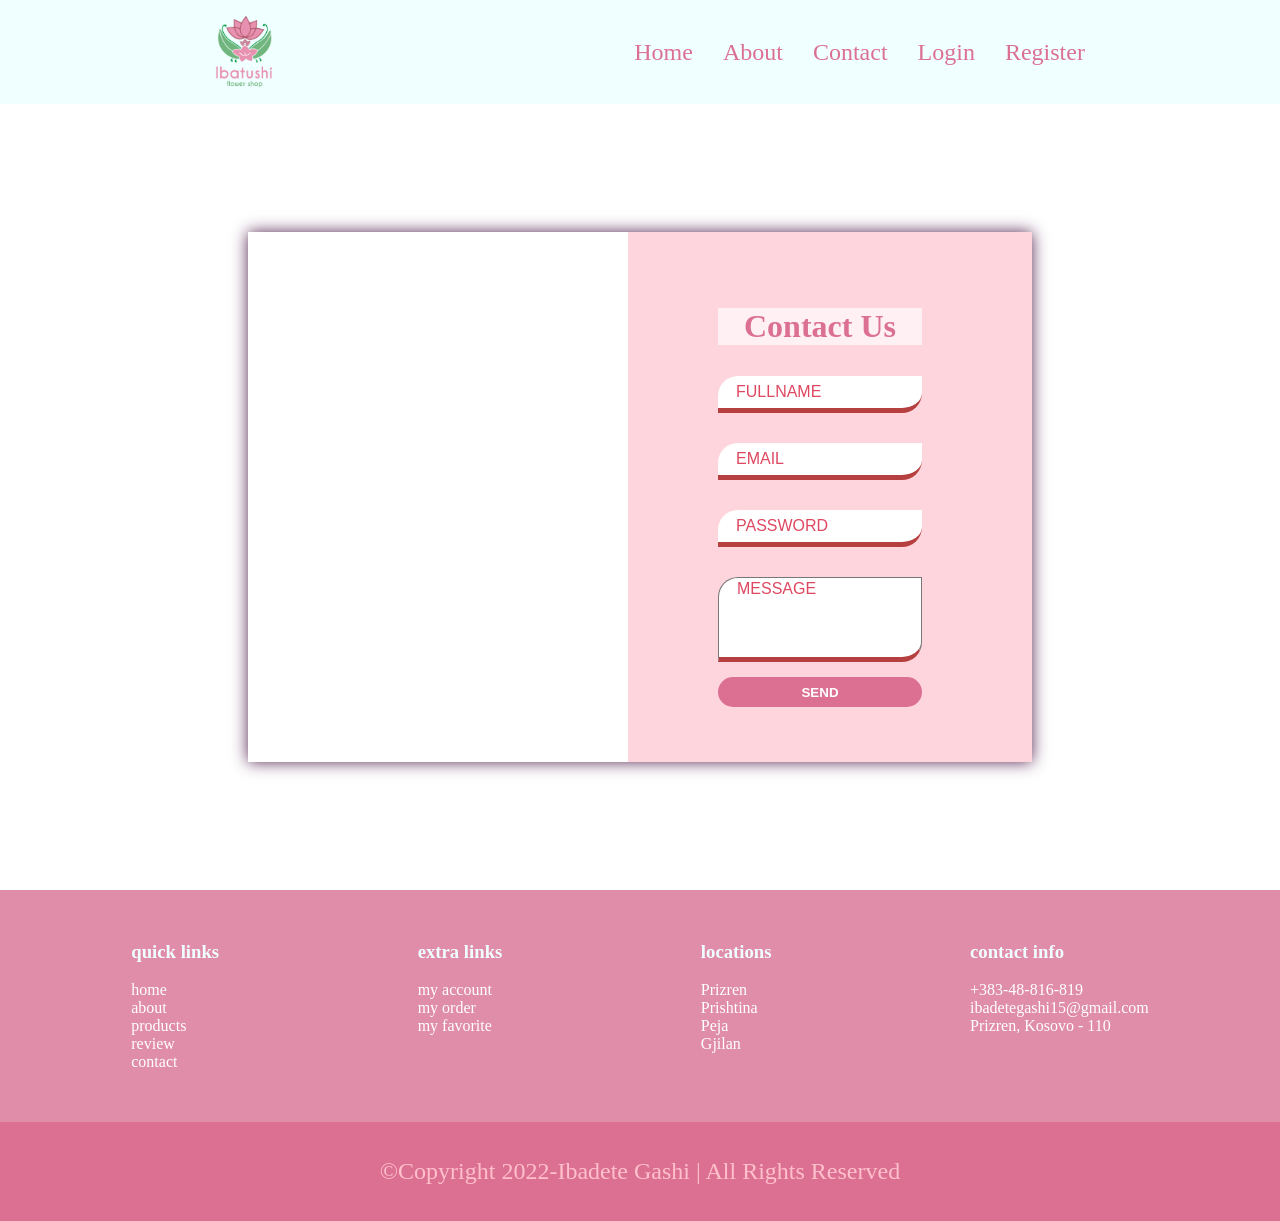
<file: pages/contact.html>
<!DOCTYPE html>
<html lang="en">
<head>
    <meta charset="UTF-8">
    <meta http-equiv="X-UA-Compatible" content="IE=edge">
    <meta name="viewport" content="width=device-width, initial-scale=1.0">
    <title>Document</title>
    <link rel="stylesheet" href="../css/footer.css">
    <link rel="stylesheet" href="../css/contact.css"><link rel="stylesheet" href="../css/header.css">
</head>
<body>

        <div class="header">
            <div class="logo"><img src="../images/Logo.png" alt="LOGO" width="100em" height="100em"></div>
            <div class="navbar">
                <ul>
                    <li><a href="../index.html">Home</a></li>
                    <li><a href="/pages/aboutus.html">About</a></li>
                    <li><a href="">Contact</a></li>
                    <li><a href="">Login</a></li>
                    <li><a href="">Register</a></li>
                </ul>
            </div>
        </div>
        <div class="contact">
            <form action="test.html" method="post">
                <div class="form">
                    <iframe
                        src="https://www.google.com/maps/embed?pb=!1m18!1m12!1m3!1d11820.106905341989!2d20.713836435558683!3d42.21387341714951!2m3!1f0!2f0!3f0!3m2!1i1024!2i768!4f13.1!3m3!1m2!1s0x1353957030e1d667%3A0x18a2ea6d96894719!2sPremium%20Park%20Hotel!5e0!3m2!1sen!2s!4v1644579785318!5m2!1sen!2s"
                        width="380" height="530" style="border:0;" allowfullscreen="" loading="lazy"></iframe>
                    <div id="input">
                        <div id="h1">
                            <h1>Contact Us</h1>
                        </div>
                        <label for="name"></label>
                        <input type="text" name="name" id="name" placeholder="FULLNAME">
                        <label for="email"></label>
                        <input type="email" id="email" name="email" placeholder="EMAIL">
        
                        <label for="password"></label>
                        <input type="password" id="password" name="password" placeholder="PASSWORD">
        
                        <label for="txtarea"></label>
                        <textarea name="message" id="txtarea" cols="20" rows="5" placeholder="MESSAGE"></textarea>
        
                        <button type="submit">SEND</button>
        
                    </div>
        
                </div>
            </form>
        </div>
</div>
<section class="footer" >

    <div class="box-container" style="mix-blend-mode:no;">

        <div class="box">
            <h3>quick links</h3>
            <a href="#">home</a>
            <a href="#">about</a>
            <a href="#">products</a>
            <a href="#">review</a>
            <a href="#">contact</a>
        </div>

        <div class="box">
            <h3>extra links</h3>
            <a href="#">my account</a>
            <a href="#">my order</a>
            <a href="#">my favorite</a>
        </div>

        <div class="box">
            <h3>locations</h3>
            <a href="#">Prizren</a>
            <a href="#">Prishtina</a>
            <a href="#">Peja</a>
            <a href="#">Gjilan</a>
        </div>

        <div class="box">
            <h3>contact info</h3>
            <a href="#">+383-48-816-819</a>
            <a href="#">ibadetegashi15@gmail.com</a>
            <a href="#">Prizren, Kosovo - 110</a> <br>
            <div class="social-media">
                <a href="https://www.facebook.com/"><i class="fab fa-facebook"></i></a>
                <a href="https://www.instagram.com/"><i class="fab fa-instagram"></i></a>
                <a href="https://twitter.com/"><i class="fab fa-twitter-square"></i></a>
            </div>
        </div>

    </div>

    <div class="credit">
        <p>©Copyright 2022-Ibadete Gashi | All Rights Reserved</p>
    </div>

</section>

</body>
</html>
</file>
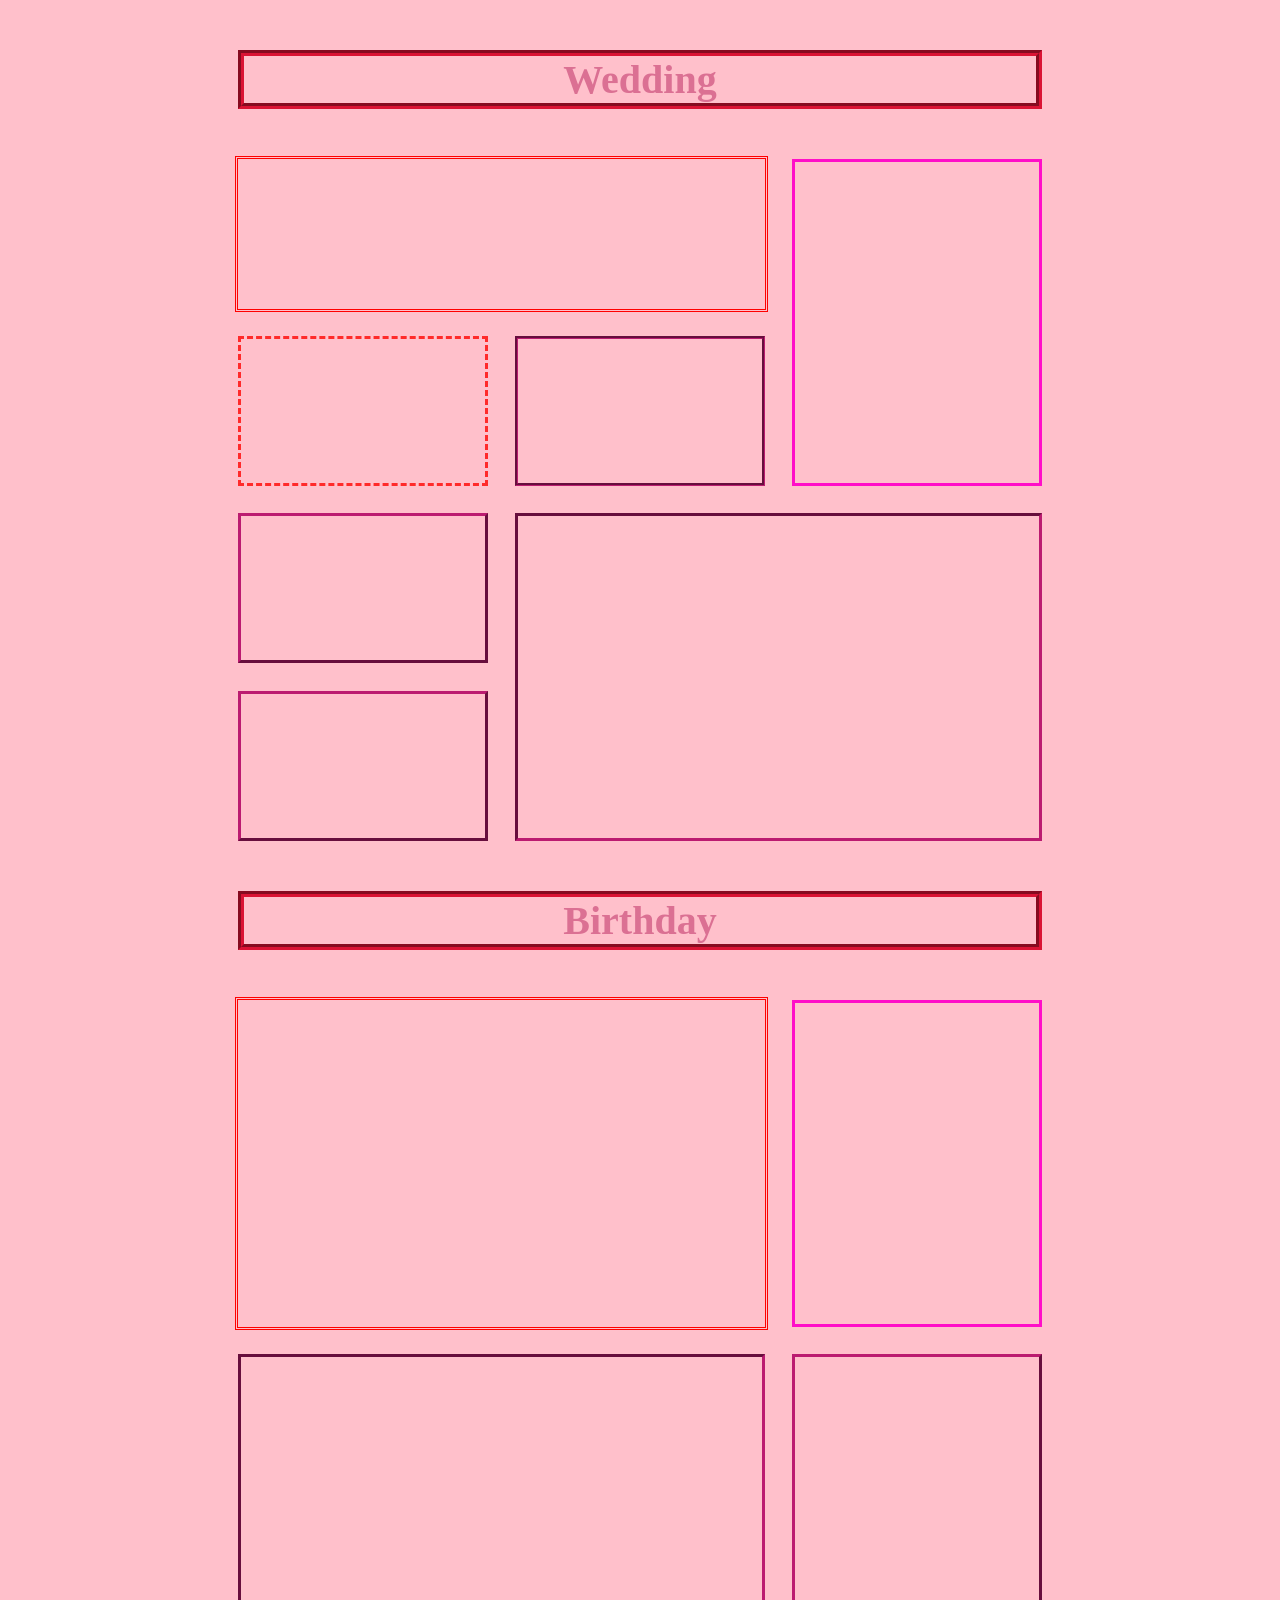
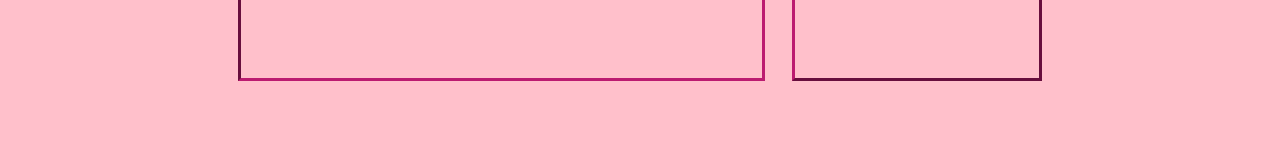
<file: pages/gallery.html>
<!DOCTYPE html>
<html>

<head>
    <title>Detyra 7</title>
    <link rel="stylesheet" href="../css/gallery.css">
</head>

<body>
    <h1>Wedding</h1>
    <div class="allbox">
        <div class="box" id="b1"></div>
        <div class="box" id="b2"></div>
        <div class="box" id="b3"></div>
        <div class="box" id="b4"></div>
        <div class="box" id="b5"></div>
        <div class="box" id="b6"></div>
        <div class="box" id="b7"></div>
    </div>
    <h1>Birthday</h1>
    <div class="allbox" style="margin-bottom:4em ;">
        <div class="box" id="b8"></div>
        <div class="box" id="b9"></div>
        <div class="box" id="b12"></div>
        <div class="box" id="b13"></div>
    </div>


</body>

</html>
</file>
<file: css/footer.css>
.box-container{
    display: flex;
    justify-content: space-around;
    text-align: left;
    background-color: rgba(216, 112, 147, 0.796);
    padding: 2em;
}
.box{
    display: flex;
    flex-direction: column;
    
}
.box h3{
    color: azure;
    font-size: 18.72px;
}

.credit{
    text-align: center;
    background-color: palevioletred;
    font-size: 1.5em;
    color: pink;
    padding: 0.5em;
}   
.box a{
    text-decoration: none;
    color: white ;
}

.fab{
    font-size:2em;
    margin: 0.2em;
}
</file>
<file: css/contact.css>
body {
  margin: 0;
}
.contact {
  background-image: url("https://cdn.create.vista.com/api/media/medium/369879908/stock-photo-pink-flower-bouquet-light-pink?token=");
  background-position: top;
  background-size: cover;
  background-repeat: no-repeat;
  padding: 8em 0;
}
input {
  border: none;
  border-bottom: 5px inset rgb(98, 34, 34);
  height: 30px;
  width: 200px;
  margin-bottom: 20px;
  border-radius: 20px;
  border-bottom-left-radius: 0;
  border-top-right-radius: 0;
  text-align: center;
  font-family: -apple-system, BlinkMacSystemFont, "Segoe UI", Roboto, Oxygen,
    Ubuntu, Cantarell, "Open Sans", "Helvetica Neue", sans-serif;
}
input:focus,
textarea:focus,
select:focus {
  outline: none;
  background-color: palevioletred;
  color: white;
}

textarea {
  resize: none;
  font-family: -apple-system, BlinkMacSystemFont, "Segoe UI", Roboto, Oxygen,
    Ubuntu, Cantarell, "Open Sans", "Helvetica Neue", sans-serif;
  border-bottom: 5px inset rgb(98, 34, 34);
  border-radius: 20px;
  border-bottom-left-radius: 0;
  border-top-right-radius: 0;
  text-align: center;
}
form {
  margin: auto;

  width: fit-content;
}

.form {
  display: flex;

  box-shadow: 0 0 15px rgba(64, 9, 60, 0.884);
  width: fit-content;
}

button[type="submit"] {
  background-color: palevioletred;
  color: rgb(255, 255, 255);
  height: 30px;
  border-radius: 20px;
  font-weight: bold;
  border: none;
  margin-top: 10px;
  cursor: pointer;
}

#h1 h1{
  color: palevioletred;
  text-align: center;
  background-color: rgba(255, 255, 255, 0.644);

}
#input {
  display: flex;
  flex-direction: column;
  justify-content: center;
  row-gap: 5px;
  background-color: rgba(255, 192, 203, 0.66);
  padding-left: 90px;
  padding-right: 110px;
}

#input button:active {
  background-color: rgb(192, 97, 159);
  transform: translateY(4px);
}
input::placeholder,
textarea::placeholder {
  color: rgb(222, 72, 97);
  font-size: 1.2em;
  text-align: left;
  padding-left: 1em;
}
input,
textarea {
  color: palevioletred;
}
input:focus::placeholder,
textarea:focus::placeholder {
  color: transparent;
}
</file>
<file: css/header.css>
/* * {
  box-sizing: border-box;
}

@media (max-width: 800px) {
  .navbar ul {
    flex-direction: column; 
    justify-content: center;  
   
  }
}
.header{
    display: grid; 
     justify-content: flex-end; 
    background-color: brown;
    align-items: center; 
    width: 100%;
    height: 6em;
}

.navbar ul{
    list-style: none;
    display: flex;
    gap: 2em;
    background-color: black;
    margin: 0;
    padding: 0;
    margin-inline-end: 10em;
}
.logo img{

}
.navbar ul li {
  background-color: antiquewhite;
  padding: 0.5em;
}
.logo img{
   height: 6em;
   width: 10em;
}
 */
.navbar ul {
  display: flex;
  gap: 30px;
  font-size: x-large;
  margin: 0;
  padding: 0;
}

@media (max-width: 800px) {
  .navbar ul, .header
  {
    flex-direction: column;   
    align-items: center;
   
  }
 


}

.margin{
  width: 1519.5px;
  margin: auto;
}

.header {
  display: flex;
  justify-content: space-evenly;
  align-items: center;
  gap: 9em;
 background-color: azure;  
}
.navbar ul {
  list-style: none;
}
.navbar a {
  color: palevioletred;
  text-decoration: none;
}
.navbar a:hover {
  color: rgb(109, 181, 107);
  text-decoration: none;
}
 a:hover {
  color: rgb(109, 181, 107);
  text-decoration: none;
}
</file>
<file: css/gallery.css>
h1{
    border: 6px groove rgb(218, 19, 52);
    text-align: center;
    font-size: 40px;
    color: palevioletred ;
    width: 19.8em;
    margin: 50px auto;
    
}

.box{
    /* width: 200px;
    height: 200px; */
    /* border: 3px solid green; */
    background-size:cover;
    


}
#b1{
    outline:  double rgb(255, 0, 0);
    grid-column: span 2 ;
    background-image: url(https://img.freepik.com/free-photo/newlyweds-wedding-day-wedding-couple-with-wedding-bouquet-flowers-bride-groom_222709-1204.jpg?w=2000);
    
}
#b2{
    border:  solid rgba(255, 0, 200, 0.925);
    grid-row: span 2;
    grid-column: span 1;
    background-image: url(https://static.onecms.io/wp-content/uploads/sites/34/2019/02/19/petite-bouquets-john-shim-0219-2000.jpeg);
 
}
#b3{ 
    border:  dashed #ff2a2a;
    background-image: url(https://cdn0.hitched.co.uk/article/9003/3_2/960/jpg/83009-wedding-flowers-cost.jpeg);

}
#b4{
    border:  groove hsl(328, 75%, 42%);
    background-image: url(https://cdn.create.vista.com/api/media/medium/430999802/stock-photo-elegant-wedding-bouquet-fresh-natural?token=);
}
#b6{
    border: inset  hsl(328, 75%, 42%);
    grid-column: span 2;
    grid-row: span 2;
   background-image: url("https://www.mondofloraldesigns.com.au/wp-content/uploads/2018/12/Luke-Middlmiss-Photography-485.jpg");
   
}
#b5{
    border:  outset hsl(328, 75%, 42%);
    
    background-image: url(https://www.wedhawaii.com/hs-fs/hubfs/Classic-Tropical.jpg?width=700&name=Classic-Tropical.jpg);
}
#b7{
    border:  outset hsl(328, 75%, 42%);
    background-image: url("https://www.brides.com/thmb/4ayia2M9i10PnJ8UdR-0Ibe2vYo=/1365x1365/filters:fill(auto,1)/LagunaBeachPetiteWedding-ValorieDarlingPhotography-0E4A8542_cropped-ffbdfbca55f04e638c106b52ea79a7e8.jpg");
    }

#b8{
    outline:  double rgb(255, 0, 0);
    grid-column: span 2 ;
    grid-row: span 2 ;
    background-image: url("https://images.squarespace-cdn.com/content/v1/551d6054e4b0d35570d81ea5/1553120278713-LAR8W4XWDY8ENQKC3PSG/3E3F0691.jpg?format=1000w");
    
}
#b9{
    border:  solid rgba(255, 0, 200, 0.925);
    grid-row: span 2;
    grid-column: span 1;
        background-image: url("https://cdn.create.vista.com/api/media/medium/149109931/stock-photo-pink-cream-wedding-cake-decorated?token=");

 
}


#b12{
    border: inset  hsl(328, 75%, 42%);
    grid-column: span 2;
    grid-row: span 2;
   background-image: url(https://karaspartyideas.com/wp-content/uploads/2020/08/Fancy-Flower-Garden-Birthday-Party-via-Karas-Party-Ideas-KarasPartyIdeas.com22.jpeg);
   
}
#b13{
    border:  outset hsl(328, 75%, 42%);
    grid-row: span 2;
    background-image: url(https://zolpwsuwoq-flywheel.netdna-ssl.com/wp-content/uploads/2019/10/Floral-First-Birthday-Celebration.jpg);
}
#b14{
    border:  outset hsl(328, 75%, 42%);
    
    background-image: url(https://i.pinimg.com/originals/2b/91/3a/2b913a17ec91224fb401318d06d6c9be.jpg);
    }


.allbox{
    display: grid;
    grid-template-columns: repeat(3,250px);
    grid-template-rows: repeat(4,150px);
    /* row-gap: 20px;
    column-gap: 30px; */
    grid-gap: 1.7em;
    /* grid-template-areas: "header header header"; */
    justify-content: center;
  
}




body{
   background-color: pink;
}
</file>
